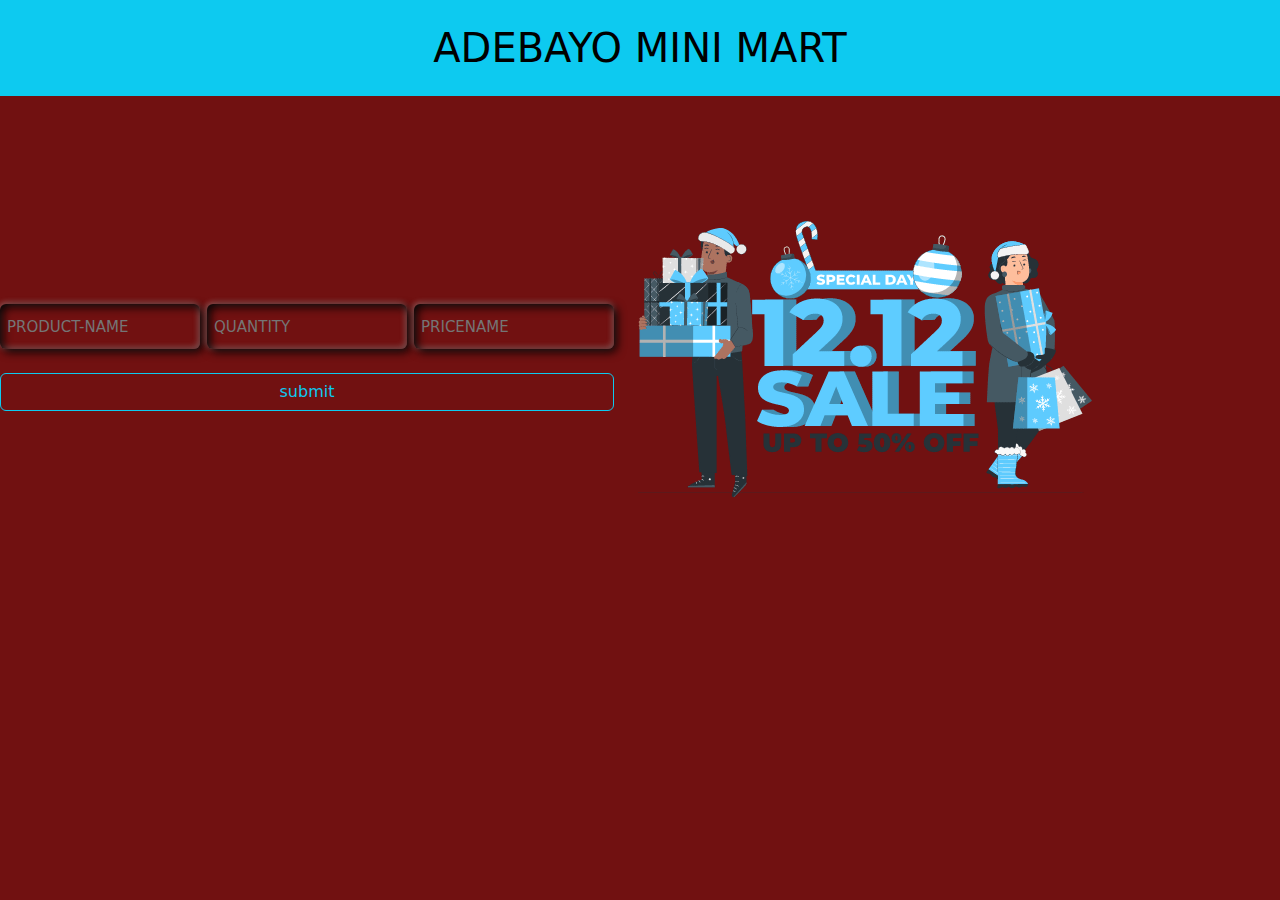
<file: index.html>
<!DOCTYPE html>
<html lang="en">
<head>
  <meta charset="UTF-8">
  <meta name="viewport" content="width=device-width, initial-scale=1.0">
  <title>Budget Tracker</title>
  <link rel="stylesheet" href="bootstrap-5.3.2-dist/css/bootstrap.css">
  <link rel="stylesheet" href="index.css">
</head>
<body>
  <center>
    <h1 class="text-bg-info p-4" >ADEBAYO MINI MART</h1>

  </center>
  <div class="d-flex">
    <div>
      <div class="container1">
        <input  type="text" class="input" placeholder="PRODUCT-NAME" id="productName">
        <input  type="number"  class="input" placeholder="QUANTITY" id="quantityOwn">
        <input  type="number"  class="input" placeholder="PRICENAME" id="priceName">
      </div>
        <div class="d-grid gap-2 mt-3">
          <div id="showErr"></div>
          <button class="btn btn-outline-info" onclick="addUp()">submit</button>
        </div>

    </div>

  <div class="image">
    <img src="image/12.12 Sale (2).gif" alt="">

  </div>
</div>

  
  
  










  <span id="display"></span>

  <script src="https://cdn.jsdelivr.net/npm/bootstrap@5.3.2/dist/js/bootstrap.bundle.min.js" integrity="sha384-C6RzsynM9kWDrMNeT87bh95OGNyZPhcTNXj1NW7RuBCsyN/o0jlpcV8Qyq46cDfL" crossorigin="anonymous"></script>
  <script src="script.js"></script>
</body>
</html>
</file>
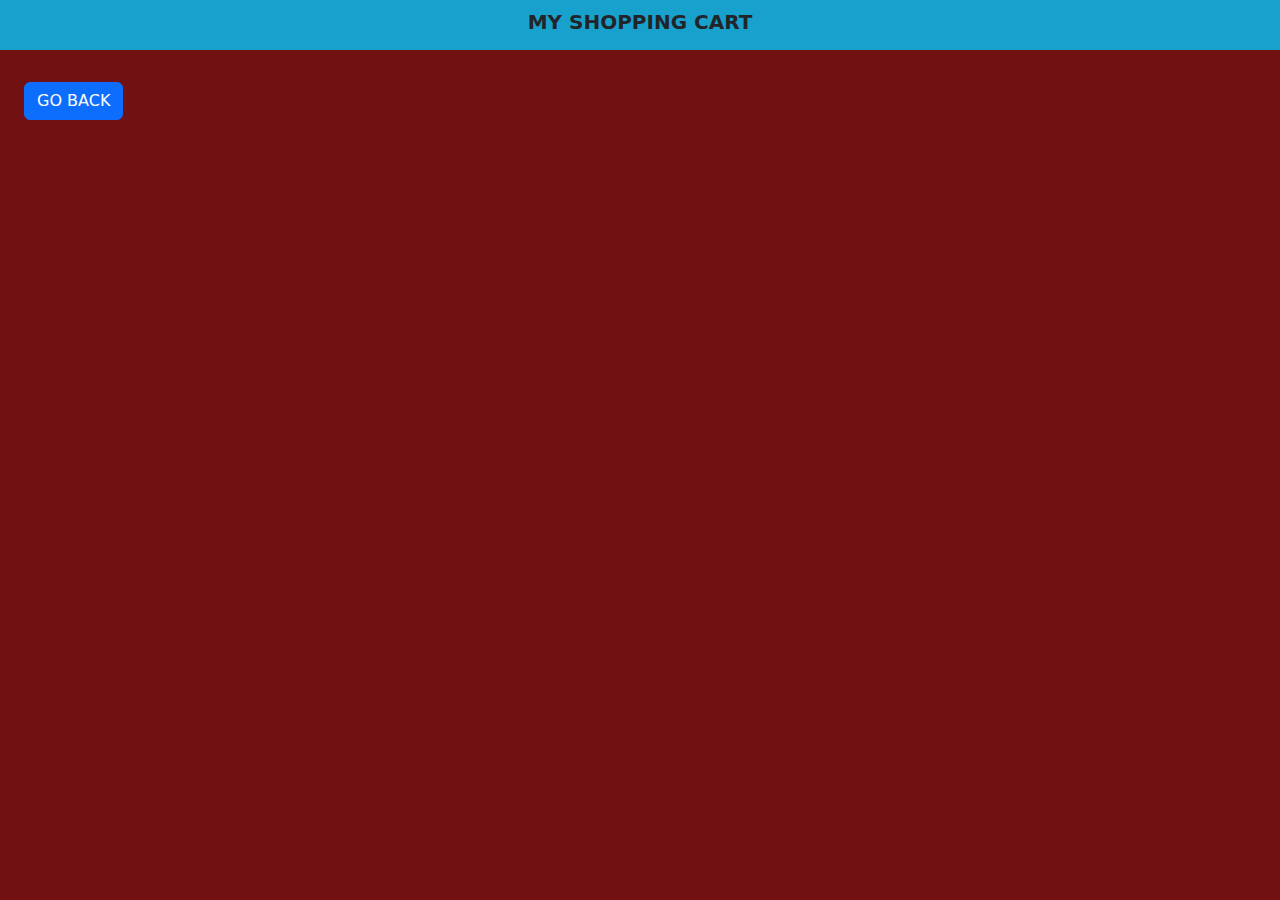
<file: result.html>
<!DOCTYPE html>
<html lang="en">
<head>
  <meta charset="UTF-8">
  <meta name="viewport" content="width=device-width, initial-scale=1.0">
  <title>Document</title>
  <link rel="stylesheet" href="index.css">
  <link rel="stylesheet" href="bootstrap-5.3.2-dist/css/bootstrap.css">
  <link href="https://cdn.jsdelivr.net/npm/bootstrap@5.3.2/dist/css/bootstrap.min.css" rel="stylesheet" integrity="sha384-T3c6CoIi6uLrA9TneNEoa7RxnatzjcDSCmG1MXxSR1GAsXEV/Dwwykc2MPK8M2HN" crossorigin="anonymous">
</head>
<body class="back">
  <center>
    <h1 class="head">MY SHOPPING CART</h1>

  </center>
  <div class="d-flex flex-wrap gap-3" id="resultCard"></div>
  <div class="sticky-bottom p-4">
    <button class=" btn btn-primary " onclick="goBack()">GO BACK</button>
  </div>

  



  <script src="https://cdn.jsdelivr.net/npm/bootstrap@5.3.2/dist/js/bootstrap.bundle.min.js" integrity="sha384-C6RzsynM9kWDrMNeT87bh95OGNyZPhcTNXj1NW7RuBCsyN/o0jlpcV8Qyq46cDfL" crossorigin="anonymous"></script>
  <script src="script.js"></script>
  
</body>
</html>
</file>
<file: index.css>
*{
  margin: 0;
  padding: 0;
  box-sizing: border-box;

}

.head{
  padding-top: 10px;
  width: 100%;
  height: 50px;
  background-color: #19a1ce;
  font-weight: 600;
  font-size: 20px;
}



.back{
  background-color: rgb(113, 17, 17);
}
.card1 {
  margin-left: 20px;
  margin-top: 50px;
  position: relative;
  width: 250px;
  height: 300px;
  background-color: #000;
  display: flex;
  flex-direction: column;
  justify-content: end;
  padding: 12px;
  gap: 12px;
  border-radius: 8px;
  cursor: pointer;
}

.card1::before {
  content: '';
  position: absolute;
  inset: 0;
  left: -5px;
  margin: auto;
  width: 235px;
  height: 310px;
  border-radius: 10px;
  background: linear-gradient(-45deg, #e81cff 0%, #40c9ff 100% );
  z-index: -10;
  pointer-events: none;
  transition: all 0.6s cubic-bezier(0.175, 0.885, 0.32, 1.275);
}

.card1::after {
  content: "";
  z-index: -1;
  position: absolute;
  inset: 0;
  background: linear-gradient(-45deg, #fc00ff 0%, #00dbde 100% );
  transform: translate3d(0, 0, 0) scale(0.95);
  filter: blur(20px);
}

.heading {
  font-size: 20px;
  text-transform: capitalize;
  font-weight: 700;
  color: #00dbde;
}

.card1 p:not(.heading) {
  font-size: 14px;
  color: wheat;
}

.card1 p:last-child {
  color: #e81cff;
  font-weight: 600;
}

.card1:hover::after {
  filter: blur(30px);
}

.card1:hover::before {
  transform: rotate(-90deg) scaleX(1.34) scaleY(0.77);
}

body{
  background-color: rgb(113, 17, 17);
}

.container1 {
  margin-top: 200px;
  padding: px;
  display: flex;
  flex: none;
  gap: 7px;
  position: relative;
  color: white;
}

.container1 .label {
  font-size: 15px;
  padding-left: 10px;
  position: absolute;
  top: 13px;
  transition: 0.3s;
  pointer-events: none;
}

.input {
  width: 200px;
  height: 45px;
  border: none;
  outline: none;
  padding: 0px 7px;
  border-radius: 6px;
  color: #fff;
  font-size: 15px;
  background-color: transparent;
  box-shadow: 3px 3px 10px rgba(0,0,0,1),
  -1px -1px 6px rgba(255, 255, 255, 0.4);
}

.input:focus {
  border: 2px solid transparent;
  color: #fff;
  box-shadow: 3px 3px 10px rgba(0,0,0,1),
  -1px -1px 6px rgba(255, 255, 255, 0.4),
  inset 3px 3px 10px rgba(0,0,0,1),
  inset -1px -1px 6px rgba(255, 255, 255, 0.4);
}

.container1 .input:valid ~ .label,
.container1 .input:focus ~ .label {
  transition: 0.3s;
  padding-left: 2px;
  transform: translateY(-35px);
}

.container1 .input:valid,
.container1 .input:focus {
  box-shadow: 3px 3px 10px rgba(0,0,0,1),
  -1px -1px 6px rgba(255, 255, 255, 0.4),
  inset 3px 3px 10px rgba(0,0,0,1),
  inset -1px -1px 6px rgba(255, 255, 255, 0.4);
}
.total{
  height: 30px;
  width: 300px;
  background-color: rgb(38, 114, 246);
  color: white;
  margin-top: px;
  margin-left: 960px;
  text-align: center;
  position: sticky;
  top: 0;
}








@media screen and (max-width: 475px){
    .image{
      display: none;
    }
    .input {
      width: 350px;
      height: 45px;
      border: none;
      outline: none;
      padding: 0px 7px;
      border-radius: 6px;
      color: #fff;
      font-size: 15px;
      background-color: transparent;
      box-shadow: 3px 3px 10px rgba(0,0,0,1),
      -1px -1px 6px rgba(255, 255, 255, 0.4);
    }

    .container1 {
      margin-top: 50px;
      padding: px;
      display: block;
      flex: none;
      gap: 7px;
      position: relative;
      color: white;
    }

    .total{
      height: 70px;
      width: 80px;
      background-color: rgb(38, 114, 246);
      color: white;
      margin-top: 300px;
      margin-left: 0px;
      text-align: center;
      position: sticky;
      top: 0;
    }


  }
</file>
